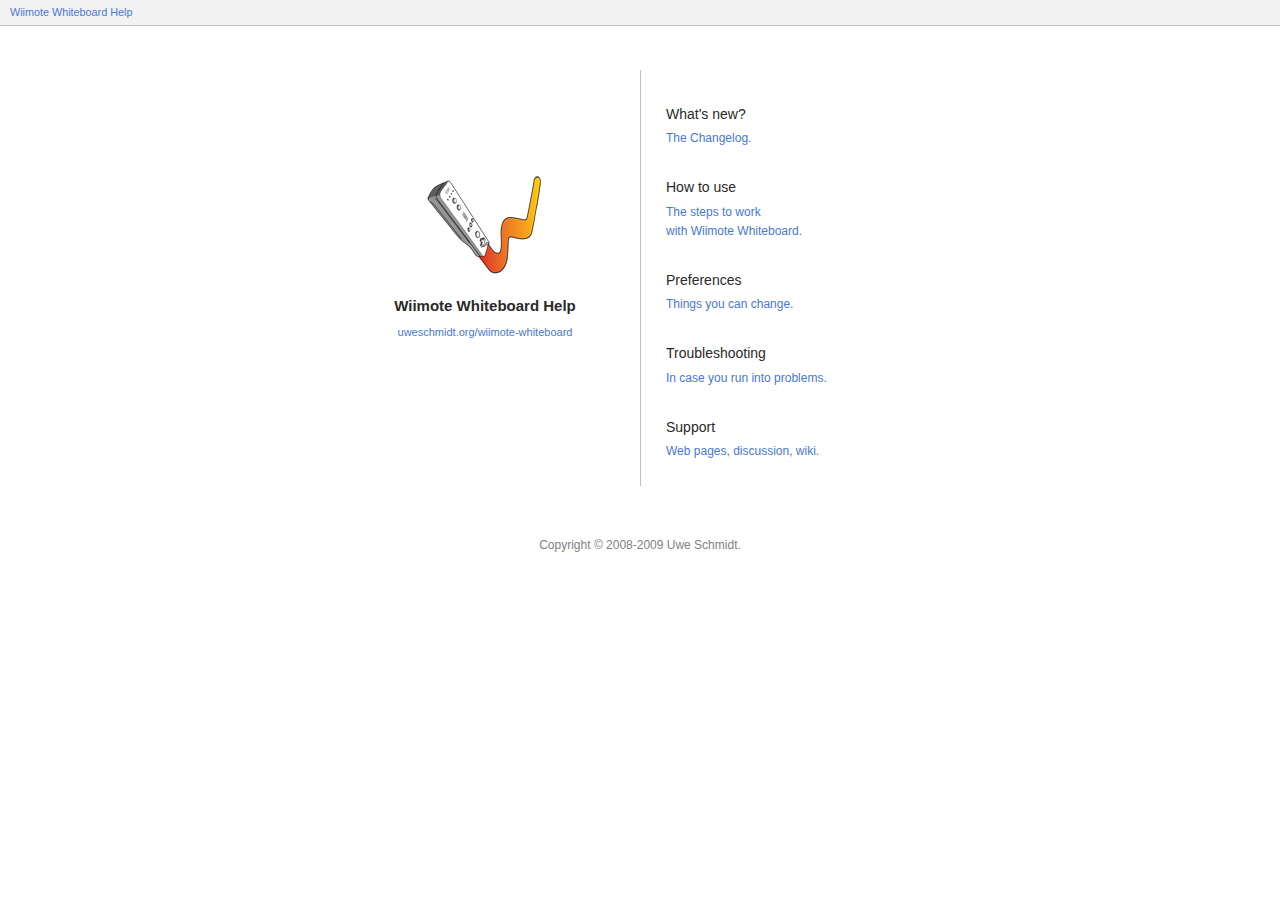
<file: Help/index.html>
<?xml version="1.0" encoding="utf-8"?>
<!DOCTYPE html PUBLIC "-//W3C//DTD XHTML 1.0 Transitional//EN"
    "http://www.w3.org/TR/xhtml1/DTD/xhtml1-transitional.dtd">
<html xmlns="http://www.w3.org/1999/xhtml">
  <head>
    <title>Wiimote Whiteboard Help</title>
    <meta name="AppleTitle" content="WiimoteWhiteboard Help"/>
    <meta name="AppleIcon" content="WiimoteWhiteboard Help/pub/WiimoteWhiteboard_16.png"/>
    <link href="pub/skins/helpbook/helpbook.css" rel="stylesheet">
  </head>
  <body>
    <h1><a href="index.html">Wiimote Whiteboard Help</a></h1>
    <div id="helpcolumns">
      <p id="appdescription">
          <img src="pub/WiimoteWhiteboard_128.png"/>
          <strong>Wiimote Whiteboard Help</strong>
          <a href="http://www.uweschmidt.org/wiimote-whiteboard">uweschmidt.org/wiimote-whiteboard</a>
      </p>    
      <div id="helpindex">
        <h2>What's new?</h2>
        <p><a href="WiimoteWhiteboard/changelog.html">The Changelog.</a></p>

        <h2>How to use</h2>
        <p><a href="WiimoteWhiteboard/howtouse.html">The steps to work<br>with Wiimote Whiteboard.</a></p>

        <h2>Preferences</h2>
        <p><a href="WiimoteWhiteboard/preferences.html">Things you can change.</a></p>
    
        <h2>Troubleshooting</h2>
        <p><a href="WiimoteWhiteboard/troubleshooting.html">In case you run into problems.</a></p>

        <h2>Support</h2>
        <p><a href="WiimoteWhiteboard/support.html">Web pages, discussion, wiki.</a></p>
      </div>
    </div>
    <p id="copyright">Copyright &copy; 2008-2009 Uwe Schmidt.</p>
  </body>
</html>
</file>
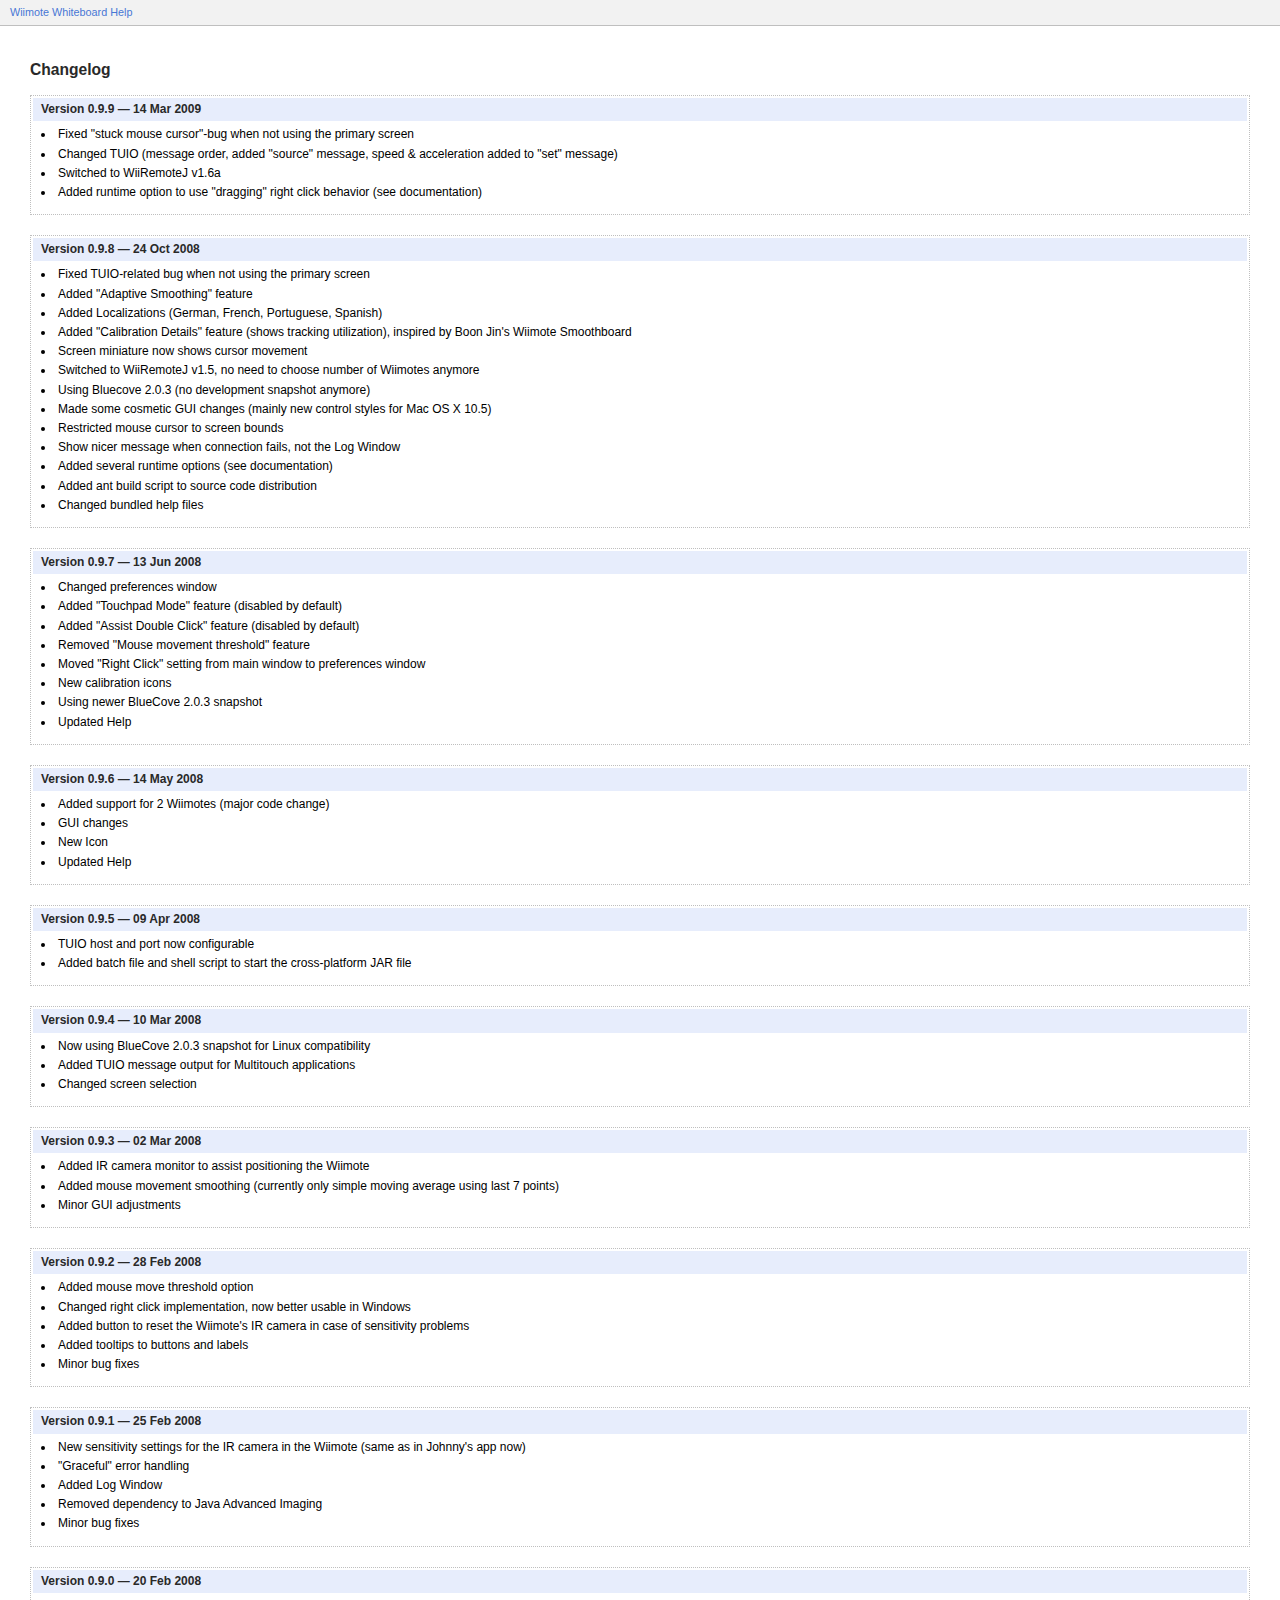
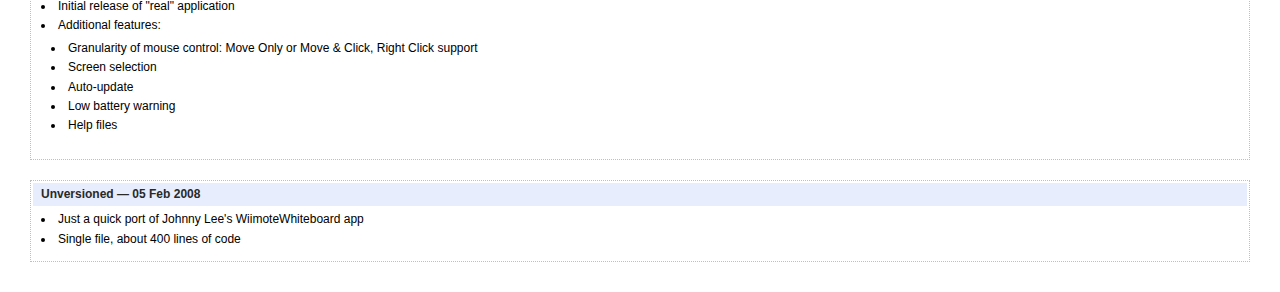
<file: Help/WiimoteWhiteboard/changelog.html>
<?xml version="1.0" encoding="utf-8"?>
<!DOCTYPE html PUBLIC "-//W3C//DTD XHTML 1.0 Transitional//EN"
    "http://www.w3.org/TR/xhtml1/DTD/xhtml1-transitional.dtd">
<html xmlns="http://www.w3.org/1999/xhtml">
  <head>
    <title>Changelog</title>
    <meta name="AppleTitle" content="WiimoteWhiteboard Help"/>
    <meta name="AppleIcon" content="HelpBook/images/small.png"/>
    <link href="../pub/skins/helpbook/helpbook.css" rel="stylesheet" media="all" type="text/css" />
    <!--HTMLHeader--><style type='text/css'><!--
  ul, ol, pre, dl, p { margin-top:0px; margin-bottom:0px; }
  code.escaped { white-space: nowrap; }
  .vspace { margin-top:1.33em; }
  .indent { margin-left:40px; }
  .outdent { margin-left:40px; text-indent:-40px; }
  a.createlinktext { text-decoration:none; border-bottom:1px dotted gray; }
  a.createlink { text-decoration:none; position:relative; top:-0.5em;
    font-weight:bold; font-size:smaller; border-bottom:none; }
  img { border:0px; }
  .editconflict { color:green; 
  font-style:italic; margin-top:1.33em; margin-bottom:1.33em; }

  table.markup { border:2px dotted #ccf; width:90%; }
  td.markup1, td.markup2 { padding-left:10px; padding-right:10px; }
  table.vert td.markup1 { border-bottom:1px solid #ccf; }
  table.horiz td.markup1 { width:23em; border-right:1px solid #ccf; }
  table.markup caption { text-align:left; }
  div.faq p, div.faq pre { margin-left:2em; }
  div.faq p.question { margin:1em 0 0.75em 0; font-weight:bold; }
  div.faqtoc div.faq * { display:none; }
  div.faqtoc div.faq p.question 
    { display:block; font-weight:normal; margin:0.5em 0 0.5em 20px; line-height:normal; }
  div.faqtoc div.faq p.question * { display:inline; }
   
    .frame 
      { border:1px solid #cccccc; padding:4px; background-color:#f9f9f9; }
    .lfloat { float:left; margin-right:0.5em; }
    .rfloat { float:right; margin-left:0.5em; }
a.varlink { text-decoration:none; }

--></style><meta http-equiv='Content-Type' content='text/html; charset=utf-8' />  <meta name='robots' content='' />

 </head>
 <body>
 <h1><a href="../index.html">Wiimote Whiteboard Help</a></h1>
 <h2>Changelog</h2>
  <!--PageText-->
<div id='wikitext'>
<div class='vspace'></div><div class='newbox' > 
<h3>Version 0.9.9 &mdash; 14 Mar 2009</h3>
<ul><li>Fixed "stuck mouse cursor"-bug when not using the primary screen
</li><li>Changed TUIO (message order, added "source" message, speed &amp; acceleration added to "set" message)
</li><li>Switched to WiiRemoteJ v1.6a
</li><li>Added runtime option to use "dragging" right click behavior (see documentation)
</li></ul></div>
<div class='vspace'></div><div class='newbox' > 
<h3>Version 0.9.8 &mdash; 24 Oct 2008</h3>
<ul><li>Fixed TUIO-related bug when not using the primary screen
</li><li>Added "Adaptive Smoothing" feature
</li><li>Added Localizations (German, French, Portuguese, Spanish)
</li><li>Added "Calibration Details" feature (shows tracking utilization), inspired by Boon Jin's Wiimote Smoothboard
</li><li>Screen miniature now shows cursor movement
</li><li>Switched to WiiRemoteJ v1.5, no need to choose number of Wiimotes anymore
</li><li>Using Bluecove 2.0.3 (no development snapshot anymore)
</li><li>Made some cosmetic GUI changes (mainly new control styles for Mac OS X 10.5)
</li><li>Restricted mouse cursor to screen bounds
</li><li>Show nicer message when connection fails, not the Log Window
</li><li>Added several runtime options (see documentation)
</li><li>Added ant build script to source code distribution
</li><li>Changed bundled help files
</li></ul></div>
<div class='vspace'></div><div class='newbox' > 
<h3>Version 0.9.7 &mdash; 13 Jun 2008</h3>
<ul><li>Changed preferences window
</li><li>Added "Touchpad Mode" feature (disabled by default)
</li><li>Added "Assist Double Click" feature (disabled by default)
</li><li>Removed "Mouse movement threshold" feature
</li><li>Moved "Right Click" setting from main window to preferences window
</li><li>New calibration icons
</li><li>Using newer BlueCove 2.0.3 snapshot
</li><li>Updated Help
</li></ul></div>
<div class='vspace'></div><div class='newbox' > 
<h3>Version 0.9.6 &mdash; 14 May 2008</h3>
<ul><li>Added support for 2 Wiimotes (major code change)
</li><li>GUI changes
</li><li>New Icon
</li><li>Updated Help
</li></ul></div>
<div class='vspace'></div><div class='newbox' > 
<h3>Version 0.9.5 &mdash; 09 Apr 2008</h3>
<ul><li>TUIO host and port now configurable
</li><li>Added batch file and shell script to start the cross-platform JAR file
</li></ul></div>
<div class='vspace'></div><div class='newbox' > 
<h3>Version 0.9.4 &mdash; 10 Mar 2008</h3>
<ul><li>Now using BlueCove 2.0.3 snapshot for Linux compatibility
</li><li>Added TUIO message output for Multitouch applications
</li><li>Changed screen selection
</li></ul></div>
<div class='vspace'></div><div class='newbox' > 
<h3>Version 0.9.3 &mdash; 02 Mar 2008</h3>
<ul><li>Added IR camera monitor to assist positioning the Wiimote
</li><li>Added mouse movement smoothing (currently only simple moving average using last 7 points)
</li><li>Minor GUI adjustments
</li></ul></div>
<div class='vspace'></div><div class='newbox' > 
<h3>Version 0.9.2 &mdash; 28 Feb 2008</h3>
<ul><li>Added mouse move threshold option
</li><li>Changed right click implementation, now better usable in Windows
</li><li>Added button to reset the Wiimote's IR camera in case of sensitivity problems
</li><li>Added tooltips to buttons and labels
</li><li>Minor bug fixes
</li></ul></div>
<div class='vspace'></div><div class='newbox' > 
<h3>Version 0.9.1 &mdash; 25 Feb 2008</h3>
<ul><li>New sensitivity settings for the IR camera in the Wiimote (same as in Johnny's app now)
</li><li>"Graceful" error handling
</li><li>Added Log Window
</li><li>Removed dependency to Java Advanced Imaging
</li><li>Minor bug fixes
</li></ul></div>
<div class='vspace'></div><div class='newbox' > 
<h3>Version 0.9.0 &mdash; 20 Feb 2008</h3>
<ul><li>Initial release of "real" application
</li><li>Additional features:
<ul><li>Granularity of mouse control: Move Only or Move &amp; Click, Right Click support
</li><li>Screen selection
</li><li>Auto-update
</li><li>Low battery warning
</li><li>Help files
</li></ul></li></ul></div>
<div class='vspace'></div><div class='newbox' > 
<h3>Unversioned &mdash; 05 Feb 2008</h3>
<ul><li>Just a quick port of Johnny Lee's WiimoteWhiteboard app
</li><li>Single file, about 400 lines of code
</li></ul></div>
<div class='vspace'></div>
</div>

  <!--HTMLFooter-->
 </body>
</html>
</file>
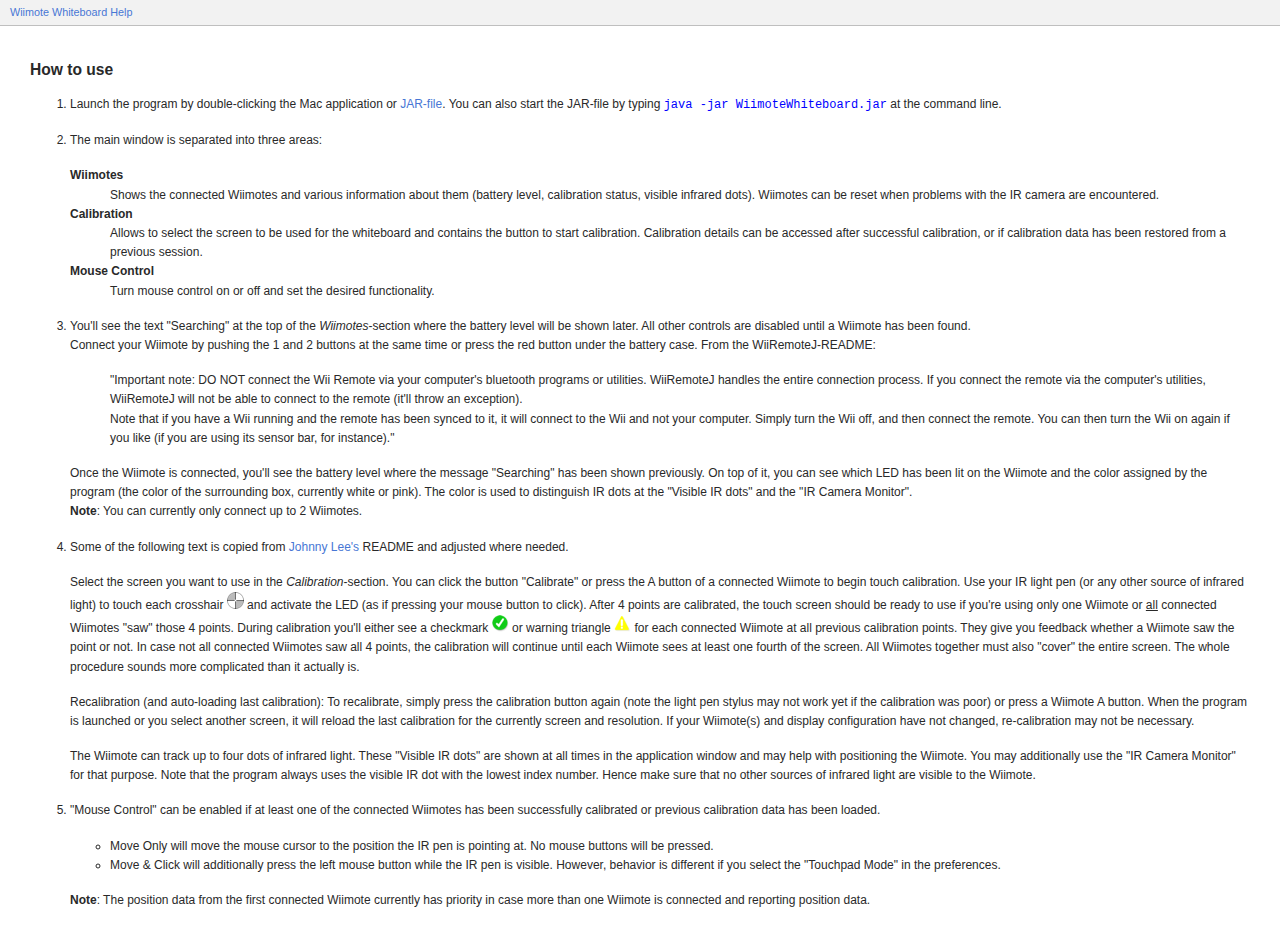
<file: Help/WiimoteWhiteboard/howtouse.html>
<?xml version="1.0" encoding="utf-8"?>
<!DOCTYPE html PUBLIC "-//W3C//DTD XHTML 1.0 Transitional//EN"
    "http://www.w3.org/TR/xhtml1/DTD/xhtml1-transitional.dtd">
<html xmlns="http://www.w3.org/1999/xhtml">
  <head>
    <title>How to use</title>
    <meta name="AppleTitle" content="WiimoteWhiteboard Help"/>
    <meta name="AppleIcon" content="HelpBook/images/small.png"/>
    <link href="../pub/skins/helpbook/helpbook.css" rel="stylesheet" media="all" type="text/css" />
    <!--HTMLHeader--><style type='text/css'><!--
  ul, ol, pre, dl, p { margin-top:0px; margin-bottom:0px; }
  code.escaped { white-space: nowrap; }
  .vspace { margin-top:1.33em; }
  .indent { margin-left:40px; }
  .outdent { margin-left:40px; text-indent:-40px; }
  a.createlinktext { text-decoration:none; border-bottom:1px dotted gray; }
  a.createlink { text-decoration:none; position:relative; top:-0.5em;
    font-weight:bold; font-size:smaller; border-bottom:none; }
  img { border:0px; }
  .editconflict { color:green; 
  font-style:italic; margin-top:1.33em; margin-bottom:1.33em; }

  table.markup { border:2px dotted #ccf; width:90%; }
  td.markup1, td.markup2 { padding-left:10px; padding-right:10px; }
  table.vert td.markup1 { border-bottom:1px solid #ccf; }
  table.horiz td.markup1 { width:23em; border-right:1px solid #ccf; }
  table.markup caption { text-align:left; }
  div.faq p, div.faq pre { margin-left:2em; }
  div.faq p.question { margin:1em 0 0.75em 0; font-weight:bold; }
  div.faqtoc div.faq * { display:none; }
  div.faqtoc div.faq p.question 
    { display:block; font-weight:normal; margin:0.5em 0 0.5em 20px; line-height:normal; }
  div.faqtoc div.faq p.question * { display:inline; }
   
    .frame 
      { border:1px solid #cccccc; padding:4px; background-color:#f9f9f9; }
    .lfloat { float:left; margin-right:0.5em; }
    .rfloat { float:right; margin-left:0.5em; }
a.varlink { text-decoration:none; }

--></style><meta http-equiv='Content-Type' content='text/html; charset=utf-8' />  <meta name='robots' content='' />

 </head>
 <body>
 <h1><a href="../index.html">Wiimote Whiteboard Help</a></h1>
 <h2>How to use</h2>
  <!--PageText-->
<div id='wikitext'>
<div class='vspace'></div><ol><li>Launch the program by double-clicking the Mac application or <a class='urllink' href='http://en.wikipedia.org/wiki/JAR_%28file_format%29' rel='nofollow'>JAR-file</a>. You can also start the JAR-file by typing <span  style='color: blue;'> <code>java -jar WiimoteWhiteboard.jar</code> </span> at the command line.
<div class='vspace'></div></li><li>The main window is separated into three areas:
<div class='vspace'></div><dl><dt><strong>Wiimotes</strong></dt><dd> Shows the connected Wiimotes and various information about them (battery level, calibration status, visible infrared dots). Wiimotes can be reset when problems with the IR camera are encountered.
</dd><dt><strong>Calibration</strong></dt><dd> Allows to select the screen to be used for the whiteboard and contains the button to start calibration. Calibration details can be accessed after successful calibration, or if calibration data has been restored from a previous session.
</dd><dt><strong>Mouse Control</strong></dt><dd> Turn mouse control on or off and set the desired functionality.
</dd></dl><div class='vspace'></div></li><li>You'll see the text "Searching" at the top of the <em>Wiimotes</em>-section where the battery level will be shown later. All other controls are disabled until a Wiimote has been found. <br />Connect your Wiimote by pushing the 1 and 2 buttons at the same time or press the red button under the battery case. From the WiiRemoteJ-README:
<div class='vspace'></div><div class='indent'>"Important note: DO NOT connect the Wii Remote via your computer's bluetooth programs or utilities. WiiRemoteJ handles the entire connection process. If you connect the remote via the computer's utilities, WiiRemoteJ will not be able to connect to the remote (it'll throw an exception).<br />Note that if you have a Wii running and the remote has been synced to it, it will connect to the Wii and not your computer. Simply turn the Wii off, and then connect the remote. You can then turn the Wii on again if you like (if you are using its sensor bar, for instance)."
</div><div class='vspace'></div>Once the Wiimote is connected, you'll see the battery level where the message "Searching" has been shown previously. On top of it, you can see which LED has been lit on the Wiimote and the color assigned by the program (the color of the surrounding box, currently white or pink). The color is used to distinguish IR dots at the "Visible IR dots" and the "IR Camera Monitor".<br /><strong>Note</strong>: You can currently only connect up to 2 Wiimotes.
<div class='vspace'></div></li><li>Some of the following text is copied from <a class='urllink' href='http://www.cs.cmu.edu/~johnny/projects/wii/' rel='nofollow'>Johnny Lee's</a> README and adjusted where needed.
<div class='vspace'></div>Select the screen you want to use in the <em>Calibration</em>-section. You can click the button "Calibrate" or press the A button of a connected Wiimote to begin touch calibration. Use your IR light pen (or any other source of infrared light) to touch each crosshair <img src='../uploads/WiimoteWhiteboard/crosshair.png' alt='' title='' /> and activate the LED (as if pressing your mouse button to click). After 4 points are calibrated, the touch screen should be ready to use if you're using only one Wiimote or <ins>all</ins> connected Wiimotes "saw" those 4 points.
During calibration you'll either see a checkmark <img src='../uploads/WiimoteWhiteboard/ok.png' alt='' title='' /> or warning triangle <img src='../uploads/WiimoteWhiteboard/warning.png' alt='' title='' /> for each connected Wiimote at all previous calibration points. They give you feedback whether a Wiimote saw the point or not. In case not all connected Wiimotes saw all 4 points, the calibration will continue until each Wiimote sees at least one fourth of the screen. All Wiimotes together must also "cover" the entire screen. The whole procedure sounds more complicated than it actually is.
<div class='vspace'></div>Recalibration (and auto-loading last calibration): To recalibrate, simply press the calibration button again (note the light pen stylus may not work yet if the calibration was poor) or press a Wiimote A button. When the program is launched or you select another screen, it will reload the last calibration for the currently screen and resolution. If your Wiimote(s) and display configuration have not changed, re-calibration may not be necessary.
<div class='vspace'></div>The Wiimote can track up to four dots of infrared light. These "Visible IR dots" are shown at all times in the application window and may help with positioning the Wiimote. You may additionally use the "IR Camera Monitor" for that purpose. Note that the program always uses the visible IR dot with the lowest index number. Hence make sure that no other sources of infrared light are visible to the Wiimote. 
<div class='vspace'></div></li><li>"Mouse Control" can be enabled if at least one of the connected Wiimotes has been successfully calibrated or previous calibration data has been loaded.
<div class='vspace'></div><ul><li>Move Only will move the mouse cursor to the position the IR pen is pointing at. No mouse buttons will be pressed.
</li><li>Move &amp; Click will additionally press the left mouse button while the IR pen is visible. However, behavior is different if you select the "Touchpad Mode" in the preferences.
</li></ul><div class='vspace'></div><strong>Note</strong>: The position data from the first connected Wiimote currently has priority in case more than one Wiimote is connected and reporting position data.
</li></ol><div class='vspace'></div>
</div>

  <!--HTMLFooter-->
 </body>
</html>
</file>
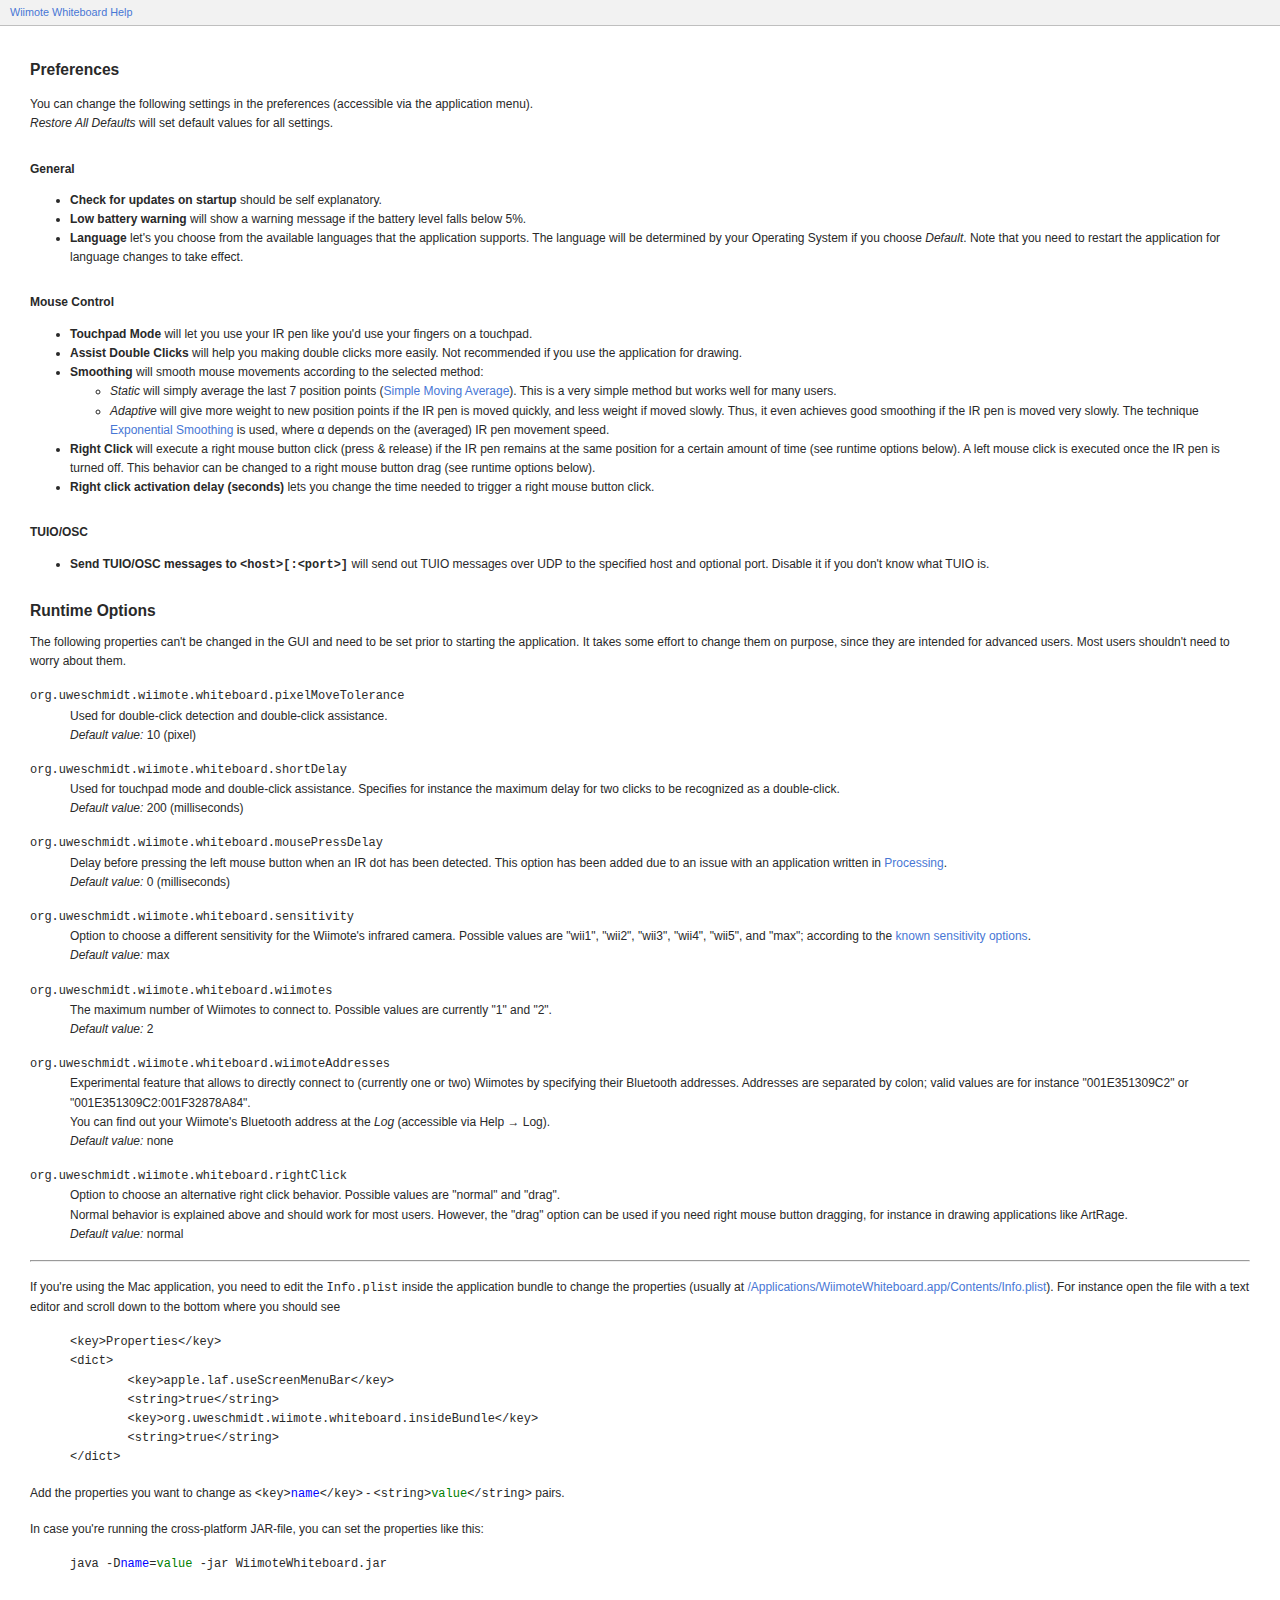
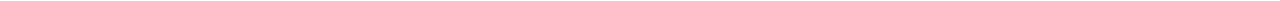
<file: Help/WiimoteWhiteboard/preferences.html>
<?xml version="1.0" encoding="utf-8"?>
<!DOCTYPE html PUBLIC "-//W3C//DTD XHTML 1.0 Transitional//EN"
    "http://www.w3.org/TR/xhtml1/DTD/xhtml1-transitional.dtd">
<html xmlns="http://www.w3.org/1999/xhtml">
  <head>
    <title>Preferences</title>
    <meta name="AppleTitle" content="WiimoteWhiteboard Help"/>
    <meta name="AppleIcon" content="HelpBook/images/small.png"/>
    <link href="../pub/skins/helpbook/helpbook.css" rel="stylesheet" media="all" type="text/css" />
    <!--HTMLHeader--><style type='text/css'><!--
  ul, ol, pre, dl, p { margin-top:0px; margin-bottom:0px; }
  code.escaped { white-space: nowrap; }
  .vspace { margin-top:1.33em; }
  .indent { margin-left:40px; }
  .outdent { margin-left:40px; text-indent:-40px; }
  a.createlinktext { text-decoration:none; border-bottom:1px dotted gray; }
  a.createlink { text-decoration:none; position:relative; top:-0.5em;
    font-weight:bold; font-size:smaller; border-bottom:none; }
  img { border:0px; }
  .editconflict { color:green; 
  font-style:italic; margin-top:1.33em; margin-bottom:1.33em; }

  table.markup { border:2px dotted #ccf; width:90%; }
  td.markup1, td.markup2 { padding-left:10px; padding-right:10px; }
  table.vert td.markup1 { border-bottom:1px solid #ccf; }
  table.horiz td.markup1 { width:23em; border-right:1px solid #ccf; }
  table.markup caption { text-align:left; }
  div.faq p, div.faq pre { margin-left:2em; }
  div.faq p.question { margin:1em 0 0.75em 0; font-weight:bold; }
  div.faqtoc div.faq * { display:none; }
  div.faqtoc div.faq p.question 
    { display:block; font-weight:normal; margin:0.5em 0 0.5em 20px; line-height:normal; }
  div.faqtoc div.faq p.question * { display:inline; }
   
    .frame 
      { border:1px solid #cccccc; padding:4px; background-color:#f9f9f9; }
    .lfloat { float:left; margin-right:0.5em; }
    .rfloat { float:right; margin-left:0.5em; }
a.varlink { text-decoration:none; }

--></style><meta http-equiv='Content-Type' content='text/html; charset=utf-8' />  <meta name='robots' content='' />

 </head>
 <body>
 <h1><a href="../index.html">Wiimote Whiteboard Help</a></h1>
 <h2>Preferences</h2>
  <!--PageText-->
<div id='wikitext'>
<p class='vspace'>You can change the following settings in the preferences (accessible via the application menu).<br /><em>Restore All Defaults</em> will set default values for all settings.
</p>
<div class='vspace'></div><h3>General</h3>
<ul><li><strong>Check for updates on startup</strong> should be self explanatory.
</li><li><strong>Low battery warning</strong> will show a warning message if the battery level falls below 5%.
</li><li><strong>Language</strong> let's you choose from the available languages that the application supports. The language will be determined by your Operating System if you choose <em>Default</em>. Note that you need to restart the application for language changes to take effect.
</li></ul><div class='vspace'></div><h3>Mouse Control</h3>
<ul><li><strong>Touchpad Mode</strong> will let you use your IR pen like you'd use your fingers on a touchpad.
</li><li><strong>Assist Double Clicks</strong> will help you making double clicks more easily. Not recommended if you use the application for drawing.
</li><li><strong>Smoothing</strong> will smooth mouse movements according to the selected method:
<ul><li><em>Static</em> will simply average the last 7 position points (<a class='urllink' href='http://www.wikipedia.com/wiki/Moving_average' rel='nofollow'>Simple Moving Average</a>). This is a very simple method but works well for many users.
</li><li><em>Adaptive</em> will give more weight to new position points if the IR pen is moved quickly, and less weight if moved slowly. Thus, it even achieves good smoothing if the IR pen is moved very slowly. The technique <a class='urllink' href='http://www.wikipedia.com/wiki/Exponential_smoothing' rel='nofollow'>Exponential Smoothing</a> is used, where α depends on the (averaged) IR pen movement speed.
</li></ul></li><li><strong>Right Click</strong> will execute a right mouse button click (press &amp; release) if the IR pen remains at the same position for a certain amount of time (see runtime options below). A left mouse click is executed once the IR pen is turned off. This behavior can be changed to a right mouse button drag (see runtime options below).
</li><li><strong>Right click activation delay (seconds)</strong> lets you change the time needed to trigger a right mouse button click.
</li></ul><div class='vspace'></div><h3>TUIO/OSC</h3>
<ul><li><strong>Send TUIO/OSC messages to <code>&lt;host&gt;[:&lt;port&gt;]</code></strong> will send out TUIO messages over UDP to the specified host and optional port. Disable it if you don't know what TUIO is.
</li></ul><div class='vspace'></div><h2>Runtime Options</h2>
<p>The following properties can't be changed in the GUI and need to be set prior to starting the application. It takes some effort to change them on purpose, since they are intended for advanced users. Most users shouldn't need to worry about them.
</p>
<div class='vspace'></div><dl><dt><code>org.uweschmidt.wiimote.whiteboard.pixelMoveTolerance</code></dt><dd>Used for double-click detection and double-click assistance.<br /><em>Default value:</em> 10 (pixel)
<div class='vspace'></div></dd><dt><code>org.uweschmidt.wiimote.whiteboard.shortDelay</code></dt><dd>Used for touchpad mode and double-click assistance. Specifies for instance the maximum delay for two clicks to be recognized as a double-click.<br /><em>Default value:</em> 200 (milliseconds)
<div class='vspace'></div></dd><dt><code>org.uweschmidt.wiimote.whiteboard.mousePressDelay</code></dt><dd>Delay before pressing the left mouse button when an IR dot has been detected. This option has been added due to an issue with an application written in <a class='urllink' href='http://processing.org/' rel='nofollow'>Processing</a>.<br /><em>Default value:</em> 0 (milliseconds)
<div class='vspace'></div></dd><dt><code>org.uweschmidt.wiimote.whiteboard.sensitivity</code></dt><dd>Option to choose a different sensitivity for the Wiimote's infrared camera. Possible values are "wii1", "wii2", "wii3", "wii4", "wii5", and "max"; according to the <a class='urllink' href='http://wiibrew.org/wiki/Wiimote#Sensitivity_Settings' rel='nofollow'>known sensitivity options</a>.<br /><em>Default value:</em> max
<div class='vspace'></div></dd><dt><code>org.uweschmidt.wiimote.whiteboard.wiimotes</code></dt><dd>The maximum number of Wiimotes to connect to. Possible values are currently "1" and "2".<br /><em>Default value:</em> 2
<div class='vspace'></div></dd><dt><code>org.uweschmidt.wiimote.whiteboard.wiimoteAddresses</code></dt><dd>Experimental feature that allows to directly connect to (currently one or two) Wiimotes by specifying their Bluetooth addresses. Addresses are separated by colon; valid values are for instance "001E351309C2" or "001E351309C2:001F32878A84".<br />You can find out your Wiimote's Bluetooth address at the <em>Log</em> (accessible via Help → Log).<br /><em>Default value:</em> none
<div class='vspace'></div></dd><dt><code>org.uweschmidt.wiimote.whiteboard.rightClick</code></dt><dd>Option to choose an alternative right click behavior. Possible values are "normal" and "drag".<br />Normal behavior is explained above and should work for most users. However, the "drag" option can be used if you need right mouse button dragging, for instance in drawing applications like ArtRage.<br /><em>Default value:</em> normal
</dd></dl><div class='vspace'></div><hr />
<p class='vspace'>If you're using the Mac application, you need to edit the <code>Info.plist</code> inside the application bundle to change the properties (usually at <a class='urllink' href='file:///Applications/WiimoteWhiteboard.app/Contents/Info.plist' rel='nofollow'>/Applications/WiimoteWhiteboard.app/Contents/Info.plist</a>).
For instance open the file with a text editor and scroll down to the bottom where you should see
</p>
<div class='vspace'></div><div class='indent'><pre class='escaped'>
&lt;key&gt;Properties&lt;/key&gt;
&lt;dict&gt;
	&lt;key&gt;apple.laf.useScreenMenuBar&lt;/key&gt;
	&lt;string&gt;true&lt;/string&gt;
	&lt;key&gt;org.uweschmidt.wiimote.whiteboard.insideBundle&lt;/key&gt;
	&lt;string&gt;true&lt;/string&gt;
&lt;/dict&gt;
</pre>
</div><p class='vspace'>Add the properties you want to change as <code>&lt;key&gt;<span  style='color: blue;'>name</span>&lt;/key&gt;</code> - <code>&lt;string&gt;<span  style='color: green;'>value</span>&lt;/string&gt;</code> pairs.
</p>
<p class='vspace'>In case you're running the cross-platform JAR-file, you can set the properties like this:
</p>
<div class='vspace'></div><div class='indent'><code>java -D<span  style='color: blue;'>name</span>=<span  style='color: green;'>value</span> -jar WiimoteWhiteboard.jar</code>
</div><div class='vspace'></div>
</div>

  <!--HTMLFooter-->
 </body>
</html>
</file>
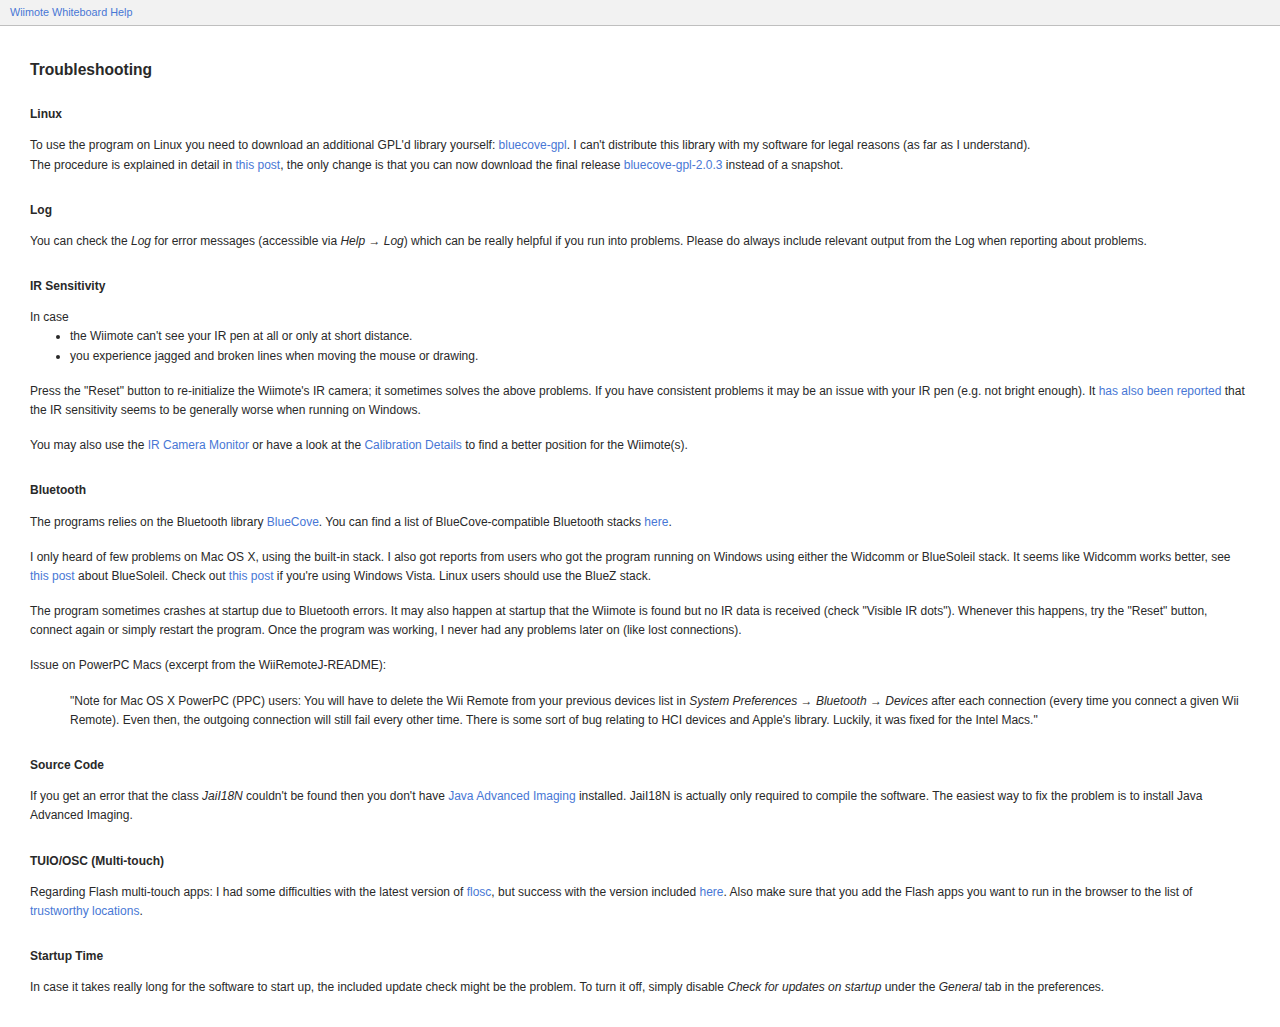
<file: Help/WiimoteWhiteboard/troubleshooting.html>
<?xml version="1.0" encoding="utf-8"?>
<!DOCTYPE html PUBLIC "-//W3C//DTD XHTML 1.0 Transitional//EN"
    "http://www.w3.org/TR/xhtml1/DTD/xhtml1-transitional.dtd">
<html xmlns="http://www.w3.org/1999/xhtml">
  <head>
    <title>Troubleshooting</title>
    <meta name="AppleTitle" content="WiimoteWhiteboard Help"/>
    <meta name="AppleIcon" content="HelpBook/images/small.png"/>
    <link href="../pub/skins/helpbook/helpbook.css" rel="stylesheet" media="all" type="text/css" />
    <!--HTMLHeader--><style type='text/css'><!--
  ul, ol, pre, dl, p { margin-top:0px; margin-bottom:0px; }
  code.escaped { white-space: nowrap; }
  .vspace { margin-top:1.33em; }
  .indent { margin-left:40px; }
  .outdent { margin-left:40px; text-indent:-40px; }
  a.createlinktext { text-decoration:none; border-bottom:1px dotted gray; }
  a.createlink { text-decoration:none; position:relative; top:-0.5em;
    font-weight:bold; font-size:smaller; border-bottom:none; }
  img { border:0px; }
  .editconflict { color:green; 
  font-style:italic; margin-top:1.33em; margin-bottom:1.33em; }

  table.markup { border:2px dotted #ccf; width:90%; }
  td.markup1, td.markup2 { padding-left:10px; padding-right:10px; }
  table.vert td.markup1 { border-bottom:1px solid #ccf; }
  table.horiz td.markup1 { width:23em; border-right:1px solid #ccf; }
  table.markup caption { text-align:left; }
  div.faq p, div.faq pre { margin-left:2em; }
  div.faq p.question { margin:1em 0 0.75em 0; font-weight:bold; }
  div.faqtoc div.faq * { display:none; }
  div.faqtoc div.faq p.question 
    { display:block; font-weight:normal; margin:0.5em 0 0.5em 20px; line-height:normal; }
  div.faqtoc div.faq p.question * { display:inline; }
   
    .frame 
      { border:1px solid #cccccc; padding:4px; background-color:#f9f9f9; }
    .lfloat { float:left; margin-right:0.5em; }
    .rfloat { float:right; margin-left:0.5em; }
a.varlink { text-decoration:none; }

--></style><meta http-equiv='Content-Type' content='text/html; charset=utf-8' />  <meta name='robots' content='' />

 </head>
 <body>
 <h1><a href="../index.html">Wiimote Whiteboard Help</a></h1>
 <h2>Troubleshooting</h2>
  <!--PageText-->
<div id='wikitext'>
<div class='vspace'></div><h3>Linux</h3>
<p>To use the program on Linux you need to download an additional GPL'd library yourself: <a class='urllink' href='http://bluecove.org/bluecove-gpl/' rel='nofollow'>bluecove-gpl</a>.
I can't distribute this library with my software for legal reasons (as far as I understand).<br />The procedure is explained in detail in <a class='urllink' href='http://www.uweschmidt.org/comment/303' rel='nofollow'>this post</a>, the only change is that you can now download the final release <a class='urllink' href='http://bluecove.googlecode.com/files/bluecove-gpl-2.0.3.jar' rel='nofollow'>bluecove-gpl-2.0.3</a> instead of a snapshot.
</p>
<div class='vspace'></div><h3>Log</h3>
<p>You can check the <em>Log</em> for error messages (accessible via <em>Help → Log</em>) which can be really helpful if you run into problems.
Please do always include relevant output from the Log when reporting about problems.
</p>
<div class='vspace'></div><h3>IR Sensitivity</h3>
<p>In case
</p><ul><li>the Wiimote can't see your IR pen at all or only at short distance.
</li><li>you experience jagged and broken lines when moving the mouse or drawing.
</li></ul><p class='vspace'>Press the "Reset" button to re-initialize the Wiimote's IR camera; it sometimes solves the above problems.
If you have consistent problems it may be an issue with your IR pen (e.g. not bright enough).
It <a class='urllink' href='http://www.wiimoteproject.com/wiimote-whiteboard/java-version-developed-under-mac-os-x/msg6279/#msg6279' rel='nofollow'>has also been reported</a> that the IR sensitivity seems to be generally worse when running on Windows.
</p>
<p class='vspace'>You may also use the <a class='wikilink' href='http://wiki.uweschmidt.org/WiimoteWhiteboard/Features'>IR Camera Monitor</a> or have a look at the <a class='wikilink' href='http://wiki.uweschmidt.org/WiimoteWhiteboard/Features'>Calibration Details</a> to find a better position for the Wiimote(s).
</p>
<div class='vspace'></div><h3>Bluetooth</h3>
<p>The programs relies on the Bluetooth library <a class='urllink' href='http://code.google.com/p/bluecove/' rel='nofollow'>BlueCove</a>. You can find a list of BlueCove-compatible Bluetooth stacks <a class='urllink' href='http://code.google.com/p/bluecove/wiki/stacks' rel='nofollow'>here</a>.
</p>
<p class='vspace'>I only heard of few problems on Mac OS X, using the built-in stack. I also got reports from users who got the program running on Windows using either the Widcomm or BlueSoleil stack. It seems like Widcomm works better, see <a class='urllink' href='http://www.uweschmidt.org/comment/166' rel='nofollow'>this post</a> about BlueSoleil. Check out <a class='urllink' href='http://www.uweschmidt.org/comment/263' rel='nofollow'>this post</a> if you're using Windows Vista. Linux users should use the BlueZ stack.
</p>
<p class='vspace'>The program sometimes crashes at startup due to Bluetooth errors. It may also happen at startup that the Wiimote is found but no IR data is received (check "Visible IR dots"). Whenever this happens, try the "Reset" button, connect again or simply restart the program. Once the program was working, I never had any problems later on (like lost connections).
</p>
<p class='vspace'>Issue on PowerPC Macs (excerpt from the WiiRemoteJ-README):
</p>
<div class='vspace'></div><div class='indent'>"Note for Mac OS X PowerPC (PPC) users: You will have to delete the Wii Remote from your previous devices list in <em>System Preferences → Bluetooth → Devices</em> after each connection (every time you connect a given Wii Remote). Even then, the outgoing connection will still fail every other time. There is some sort of bug relating to HCI devices and Apple's library. Luckily, it was fixed for the Intel Macs."
</div><div class='vspace'></div><h3>Source Code</h3>
<p>If you get an error that the class <em>JaiI18N</em> couldn't be found then you don't have <a class='urllink' href='https://jai.dev.java.net/' rel='nofollow'>Java Advanced Imaging</a> installed. JaiI18N is actually only required to compile the software. The easiest way to fix the problem is to install Java Advanced Imaging.
</p>
<div class='vspace'></div><h3>TUIO/OSC (Multi-touch)</h3>
<p>Regarding Flash multi-touch apps: I had some difficulties with the latest version of <a class='urllink' href='http://code.google.com/p/flosc/' rel='nofollow'>flosc</a>, but success with the version included <a class='urllink' href='http://prdownloads.sourceforge.net/reactivision/TUIO_Flash-1.3.zip?download' rel='nofollow'>here</a>. Also make sure that you add the Flash apps you want to run in the browser to the list of <a class='urllink' href='http://www.macromedia.com/support/documentation/en/flashplayer/help/settings_manager04.html' rel='nofollow'>trustworthy locations</a>.
</p>
<div class='vspace'></div><h3>Startup Time</h3>
<p>In case it takes really long for the software to start up, the included update check might be the problem. To turn it off, simply disable <em>Check for updates on startup</em> under the <em>General</em> tab in the preferences.
</p>
<div class='vspace'></div>
</div>

  <!--HTMLFooter-->
 </body>
</html>
</file>
<file: Help/pub/skins/helpbook/helpbook.css>
body {
	font: 12px/1.6em "Lucida Grande", "Lucida Sans Unicode", verdana, lucida, helvetica, sans-serif;
	color: #292929;
	margin: 50px 30px 30px;
	background-color: #FFF;
}

h1 {
	background-color: #f2f2f2;
	border-bottom: 1px solid #bfbfbf;
	padding: 3px 50px 3px 10px;
	font-weight: normal;
	position: fixed;
	top: 0;
	display: block;
	margin: 0;
	left: 0;
	z-index: 1;
	text-align: left;
	right: 0;
	font-size: 0.9em;
}

h2 {
	font-size: 1.3em;
	padding-top: 10px;
}

h3 {
	font-size: 1em;
	padding-top: 10px;
}

a {
	color: #4877d5;
	text-decoration: none;
}

a:hover { text-decoration: underline; }

#copyright {
	color: #7f7f7f;
	text-align: center;
	margin: 30px 0 0;
}

#helpcolumns {
	width: 620px;
	margin: 70px auto 50px;
}

#appdescription {
	float: left;
	text-align: center;
	width: 50%;
	margin: 90px 0 0 auto;
}

#appdescription a {
	font-size: 11px;
}

#appdescription strong {
	display: block;
	font-size: 15px;
	line-height: 1em;
	margin: 10px;
}

#helpindex {
	margin-left: 50%;
	border-left: 1px solid #bfbfbf;
	width: 50%;
	padding-top: 25px;
	padding-bottom: 5px;
	margin-right: auto;
	padding-left: 25px;
}

#helpindex h2 {
	font-size: 14px;
	font-weight: normal;
	margin: 0;
}

#helpindex p {
	margin: 5px 0 20px;
}

#helpindex a {
	font-size: 12px;
}

.instructions {
	background-color: #e7edfc;
	border: 1px solid #8c97ac;
	padding: 10px;
}

ul.instructions, ol.instructions {
	padding-left: 30px;
}

img.left {
	float: left;
	margin: 0 10px 0 0;
}

.newbox {
	border: 1px dotted #bfbfbf;
	margin: 0 0 20px;
}

.newbox::after {
    content: ".";
    display: block;
    height: 0;
    clear: both;
    visibility: hidden;
}

.newbox h3 {
	background-color: #e7edfc;
	margin: 2px;
	padding: 2px 8px;
	font-size: 1em;
}

.newbox ul {
	list-style-position: inside;
	list-style-type: disc;
	/*color: #ff9e22;*/
	color: black;
	padding: 2px 8px 10px;
	margin: 2px;
}

.newbox p {
	margin: 7px 2px;
	padding: 2px 8px;
}
</file>
